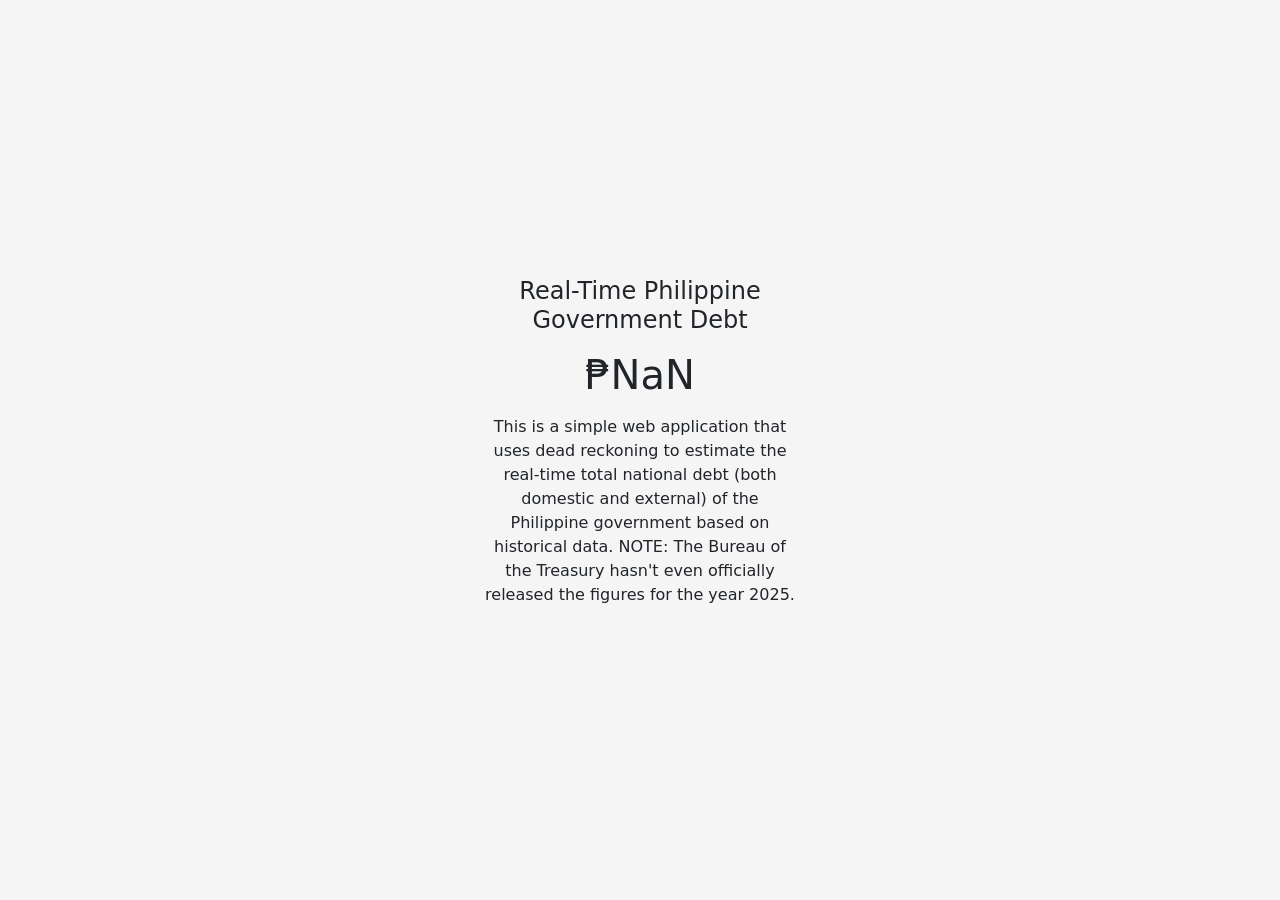
<file: index.html>
<!doctype html>
<html lang="en">
	<head>
		<!-- Required meta tags -->
		<meta charset="utf-8">
		<meta name="viewport" content="width=device-width, initial-scale=1, shrink-to-fit=no">

		<!-- Bootstrap CSS -->
		<link href="https://cdn.jsdelivr.net/npm/bootstrap@5.1.3/dist/css/bootstrap.min.css" rel="stylesheet" integrity="sha384-1BmE4kWBq78iYhFldvKuhfTAU6auU8tT94WrHftjDbrCEXSU1oBoqyl2QvZ6jIW3" crossorigin="anonymous">
        <script src="https://cdn.jsdelivr.net/npm/bootstrap@5.1.3/dist/js/bootstrap.bundle.min.js" integrity="sha384-ka7Sk0Gln4gmtz2MlQnikT1wXgYsOg+OMhuP+IlRH9sENBO0LRn5q+8nbTov4+1p" crossorigin="anonymous"></script>

        <link rel="stylesheet" href="style.css">

		<title>Real-Time Philippine Government Debt</title>
	</head>
	<body>
		<div class="container">
			<div class="main-container">
                <h1 class="h4 mb-3 fw-normal">Real-Time Philippine Government Debt</h1>

                <p class="h1" id="forecasted_value"></p>

                <p class="mt-3">This is a simple web application that uses dead reckoning to estimate the real-time total national debt (both domestic and external) of the Philippine government based on historical data. NOTE: The Bureau of the Treasury hasn't even officially released the figures for the year 2025.</p>
            </div>

		</div>

		<!-- Optional JavaScript -->
		<!-- jQuery first, then Popper.js, then Bootstrap JS -->
		<script src="https://code.jquery.com/jquery-3.3.1.slim.min.js" integrity="sha384-q8i/X+965DzO0rT7abK41JStQIAqVgRVzpbzo5smXKp4YfRvH+8abtTE1Pi6jizo" crossorigin="anonymous"></script>
        <script src="script.js"></script>
	</body>
</html>
</file>
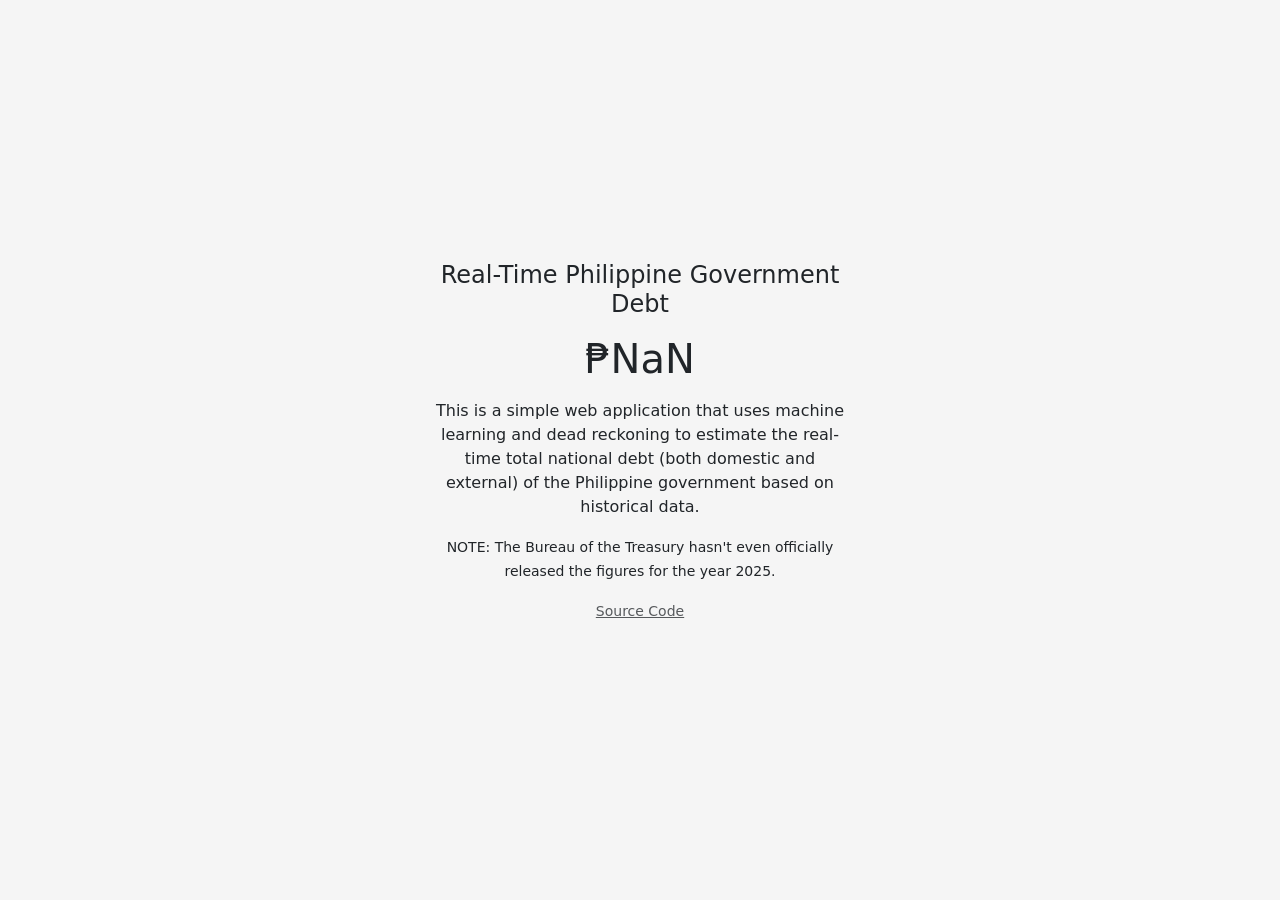
<file: web/index.html>
<!doctype html>
<html lang="en">
	<head>
		<!-- Required meta tags -->
		<meta charset="utf-8">
		<meta name="viewport" content="width=device-width, initial-scale=1, shrink-to-fit=no">

		<!-- Bootstrap CSS -->
		<link href="https://cdn.jsdelivr.net/npm/bootstrap@5.1.3/dist/css/bootstrap.min.css" rel="stylesheet" integrity="sha384-1BmE4kWBq78iYhFldvKuhfTAU6auU8tT94WrHftjDbrCEXSU1oBoqyl2QvZ6jIW3" crossorigin="anonymous">
        <script src="https://cdn.jsdelivr.net/npm/bootstrap@5.1.3/dist/js/bootstrap.bundle.min.js" integrity="sha384-ka7Sk0Gln4gmtz2MlQnikT1wXgYsOg+OMhuP+IlRH9sENBO0LRn5q+8nbTov4+1p" crossorigin="anonymous"></script>

        <link rel="stylesheet" href="style.css">

		<title>Real-Time Philippine Government Debt</title>
	</head>
	<body>
		<div class="container">
			<div class="main-container">
                <h1 class="h4 mb-3 fw-normal">Real-Time Philippine Government Debt</h1>

                <p class="h1" id="forecasted_value"></p>

                <p class="mt-3">This is a simple web application that uses machine learning and dead reckoning to estimate the real-time total national debt (both domestic and external) of the Philippine government based on historical data.</p>

                <p><small>NOTE: The Bureau of the Treasury hasn't even officially released the figures for the year 2025.</small></p>

                <div class="mt-3">
                    <p><a href="https://github.com/earlpeterg/phgovdebt" target="_blank" class="text-muted"><small>Source Code</small></a></p>
                </div>
            </div>
		</div>

		<!-- Optional JavaScript -->
		<!-- jQuery first, then Popper.js, then Bootstrap JS -->
		<script src="https://code.jquery.com/jquery-3.3.1.slim.min.js" integrity="sha384-q8i/X+965DzO0rT7abK41JStQIAqVgRVzpbzo5smXKp4YfRvH+8abtTE1Pi6jizo" crossorigin="anonymous"></script>
        <script src="script.js"></script>
	</body>
</html>
</file>
<file: style.css>
html,
body {
    height: 100%;
}

body {
    display: flex;
    align-items: center;
    padding-top: 40px;
    padding-bottom: 40px;
    background-color: #f5f5f5;
}

.bd-placeholder-img {
    font-size: 1.125rem;
    text-anchor: middle;
    -webkit-user-select: none;
    -moz-user-select: none;
    user-select: none;
}

@media (min-width: 768px) {
    .bd-placeholder-img-lg {
        font-size: 3.5rem;
    }
}

.main-container {
    width: 100%;
    max-width: 350px;
    padding: 15px;
    margin: auto;
    text-align: center;
}

.main-container #forecasted_value {
    font-size: 2.5rem;
}
</file>
<file: web/style.css>
html,
body {
    height: 100%;
}

body {
    display: flex;
    align-items: center;
    padding-top: 40px;
    padding-bottom: 40px;
    background-color: #f5f5f5;
}

.bd-placeholder-img {
    font-size: 1.125rem;
    text-anchor: middle;
    -webkit-user-select: none;
    -moz-user-select: none;
    user-select: none;
}

@media (min-width: 768px) {
    .bd-placeholder-img-lg {
        font-size: 3.5rem;
    }
}

.main-container {
    width: 100%;
    max-width: 450px;
    padding: 15px;
    margin: auto;
    text-align: center;
}
</file>
